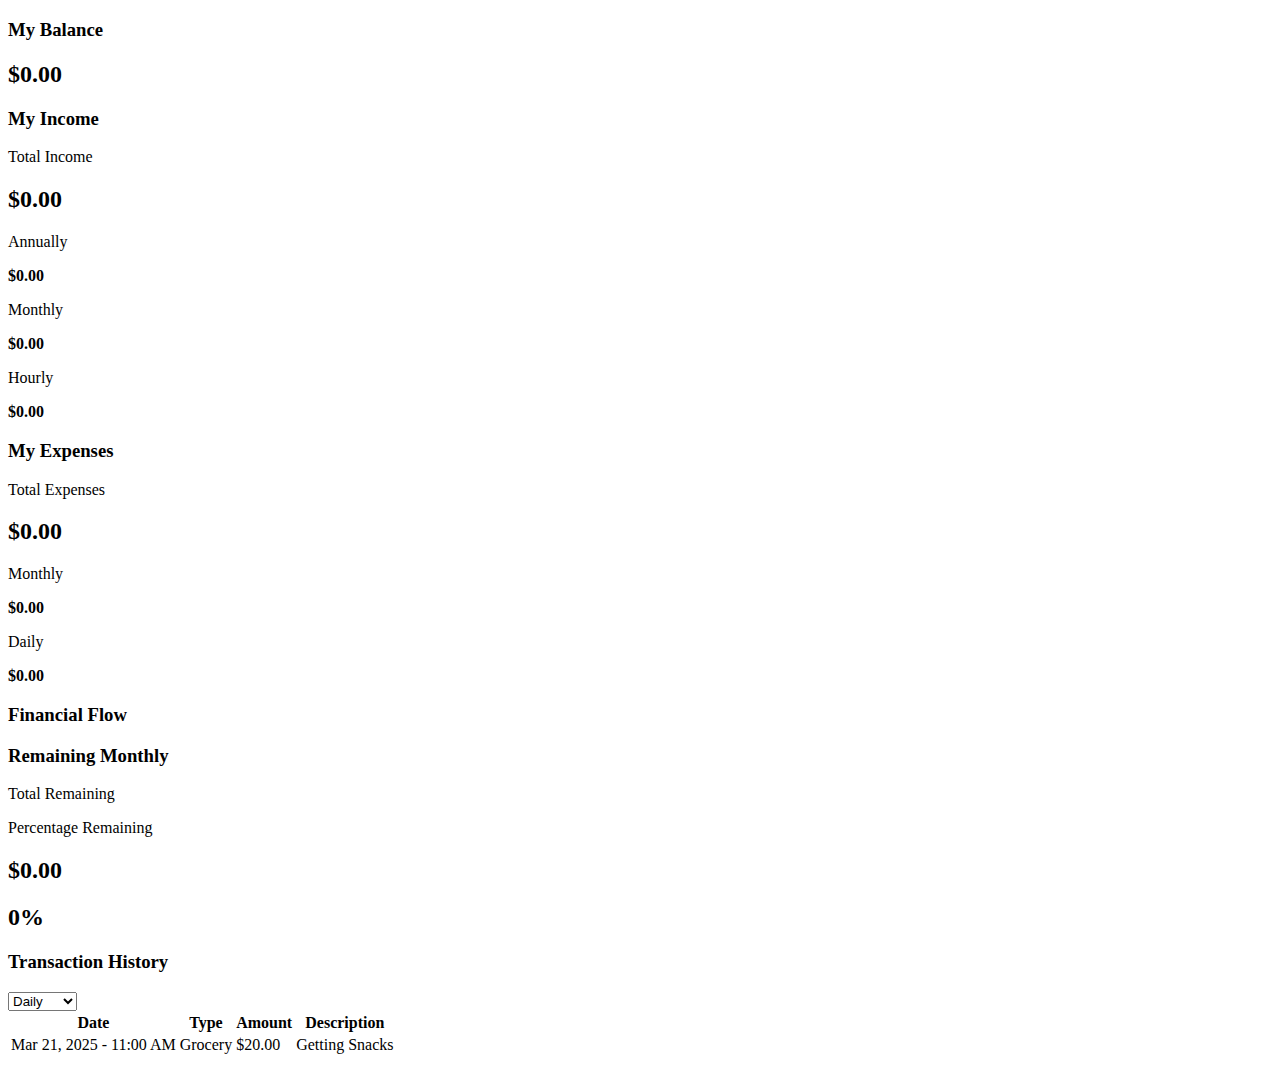
<file: src/main/resources/templates/home.html>
<!DOCTYPE html>
<html lang="en" xmlns:th="http://www.w3.org/1999/xhtml">
<head>
    <meta charset="UTF-8">
    <meta name="viewport" content="width=device-width, initial-scale=1.0">
    <title>Lunari Dashboard</title>
    <link rel="stylesheet" th:href="@{/css/home.css}">
    <link href="https://fonts.googleapis.com/css2?family=Inter:wght@400;600&display=swap" rel="stylesheet">
</head>
<body>
<div th:replace="~{fragments/sidebar}"></div>
<div class="main">
    <div class="card-group">
        <div class="card" style="grid-column: span 1;">
            <h3>My Balance</h3>
            <h2>$0.00</h2>
        </div>
        <div class="card income-card" style="grid-column: span 1;">
            <h3>My Income</h3>
            <p class="subheading">Total Income</p>
            <h2>$0.00</h2>
            <div class="income-breakdown">
                <div>
                    <p class="label">Annually</p>
                    <p><strong>$0.00</strong></p>
                </div>
                <div>
                    <p class="label">Monthly</p>
                    <p><strong>$0.00</strong></p>
                </div>
                <div>
                    <p class="label">Hourly</p>
                    <p><strong>$0.00</strong></p>
                </div>
            </div>
        </div>
        <div class="card expenses-card" style="grid-column: span 1;">
            <h3>My Expenses</h3>
            <p class="subheading">Total Expenses</p>
            <h2>$0.00</h2>
            <div class="expenses-breakdown">
                <div>
                    <p class="label">Monthly</p>
                    <p><strong>$0.00</strong></p>
                </div>
                <div>
                    <p class="label">Daily</p>
                    <p><strong>$0.00</strong></p>
                </div>
            </div>
        </div>
    </div>

    <div class="card two-thirds-width">
        <h3>Financial Flow</h3>
        <div class="bar-chart">

        </div>
    </div>
    <div class="card remaining-card">
        <h3>Remaining Monthly</h3>
        <div class="remaining-labels">
            <p class="label">Total Remaining</p>
            <p class="label">Percentage Remaining</p>
        </div>
        <div class="remaining-values">
            <h2>$0.00</h2>
            <h2>0%</h2>
        </div>
    </div>

    <div class="card full-width">
        <div class="transaction-header">
            <h3>Transaction History</h3>
            <label>
                <select class="view-select">
                    <option value="daily">Daily</option>
                    <option value="monthly">Monthly</option>
                    <option value="yearly">Yearly</option>
                </select>
            </label>
        </div>
        <table>
            <thead>
            <tr>
                <th>Date</th>
                <th>Type</th>
                <th>Amount</th>
                <th>Description</th>
            </tr>
            </thead>
            <tbody>
            <tr>
                <td>Mar 21, 2025 - 11:00 AM</td>
                <td>Grocery</td>
                <td>$20.00</td>
                <td>Getting Snacks</td>
            </tr>
            </tbody>
        </table>
    </div>
</div>
</body>
</html>
</file>
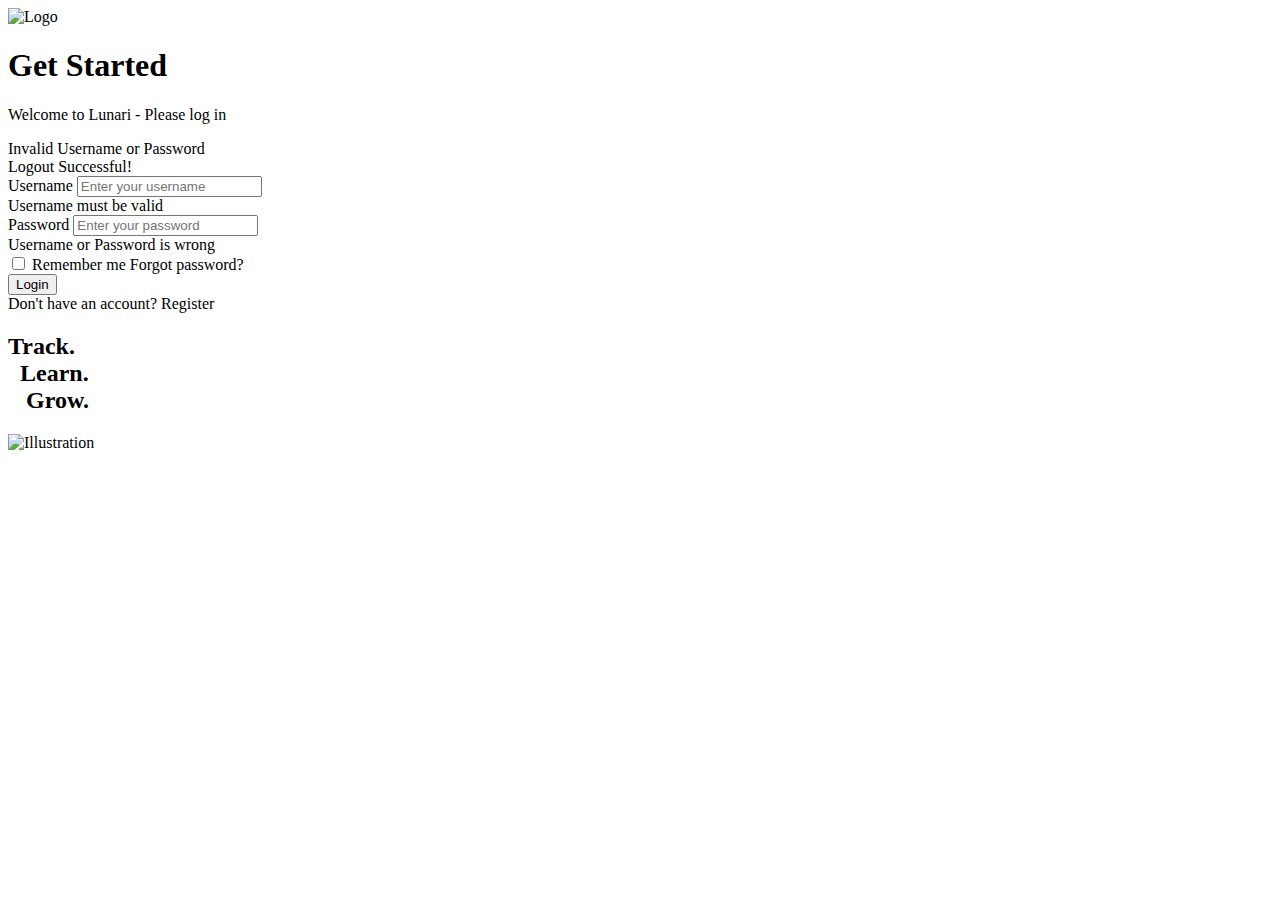
<file: src/main/resources/templates/login.html>
<!DOCTYPE html>
<html lang="en" xmlns:th="http://www.w3.org/1999/xhtml">
<head>
  <meta charset="UTF-8" />
  <meta name="viewport" content="width=device-width, initial-scale=1.0" />
  <title>Lunari Login</title>
  <link rel="stylesheet" th:href="@{/css/login.css}">
</head>
<body>

<div class="container">
  <section class="login-left">
    <img th:src="@{/assets/logo.png}" alt="Logo" class="logo" />
    <h1>Get Started</h1>
    <p class="description">Welcome to Lunari - Please log in</p>

    <div th:if="${param.error}" class="error-message">
      Invalid Username or Password
    </div>

    <div th:if="${param.logout}" class="success-message">
      Logout Successful!
    </div>

    <form th:action="@{/login}" th:object="${user}" method="post">
      <label for="uName">Username</label>
      <input th:field="*{uName}" type="text" id="uName" name="uName" placeholder="Enter your username" required />
      <div class="error-message" th:if="${loginError}">Username must be valid</div>

      <label for="uPassword">Password</label>
      <input th:field="*{uPassword}" type="password" id="uPassword" name="uPassword" placeholder="Enter your password" required />
      <div class="error-message" th:if="${BadCredentials}">Username or Password is wrong</div>

      <div class="actions">
        <label><input type="checkbox" name="remember"> Remember me</label>
        <a th:href="@{/forgot-password}">Forgot password?</a>
      </div>

      <button type="submit" class="login-btn">Login</button>
    </form>

    <div class="register-link">
      Don't have an account? <a th:href="@{/register}">Register</a>
    </div>
  </section>

  <section class="login-right">
    <h2>Track. <br>&nbsp; Learn. <br>&nbsp;&nbsp; Grow.</h2>
    <img th:src="@{/assets/login_img.png}" alt="Illustration" />
  </section>
</div>

</body>
</html>
</file>
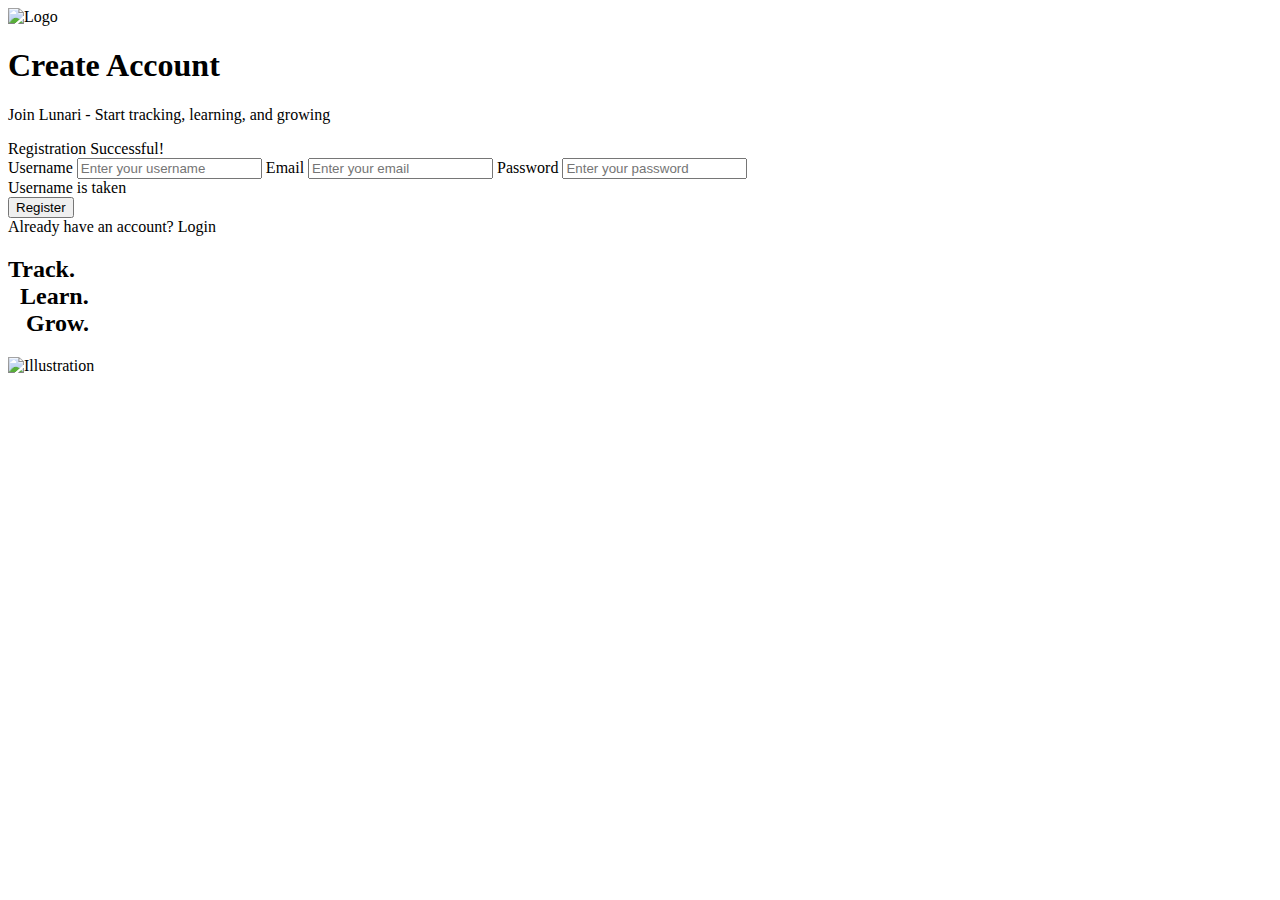
<file: src/main/resources/templates/register.html>
<!DOCTYPE html>
<html lang="en" xmlns:th="http://www.w3.org/1999/xhtml">
<head>
  <meta charset="UTF-8" />
  <meta name="viewport" content="width=device-width, initial-scale=1.0" />
  <title>Lunari Register</title>
  <link rel="stylesheet" th:href="@{/css/register.css}">
</head>
<body>

<div class="container">
  <section class="form-left">
    <img th:src="@{/assets/logo.png}" alt="Logo" class="logo" />
    <h1>Create Account</h1>
    <p class="description">Join Lunari - Start tracking, learning, and growing</p>

    <div th:if="${param.success}" class="success-message">
      Registration Successful!
    </div>

    <form th:action="@{/register}" method="post">
      <label for="username">Username</label>
      <input type="text" id="username" name="uName" placeholder="Enter your username" required />

      <label for="email">Email</label>
      <input type="email" id="email" name="uEmail" placeholder="Enter your email" required />

      <label for="password">Password</label>
      <input type="password" id="password" name="uPassword" placeholder="Enter your password" required />

      <div class="error-message" th:if="${UserExist}">
        Username is taken
      </div>

      <button type="submit" class="register-btn">Register</button>
    </form>

    <div class="login-link">
      Already have an account? <a th:href="@{/login}">Login</a>
    </div>
  </section>

  <section class="form-right">
    <h2>Track. <br>&nbsp; Learn. <br>&nbsp;&nbsp; Grow.</h2>
    <img th:src="@{/assets/login_img.png}" alt="Illustration" />
  </section>
</div>

</body>
</html>
</file>
